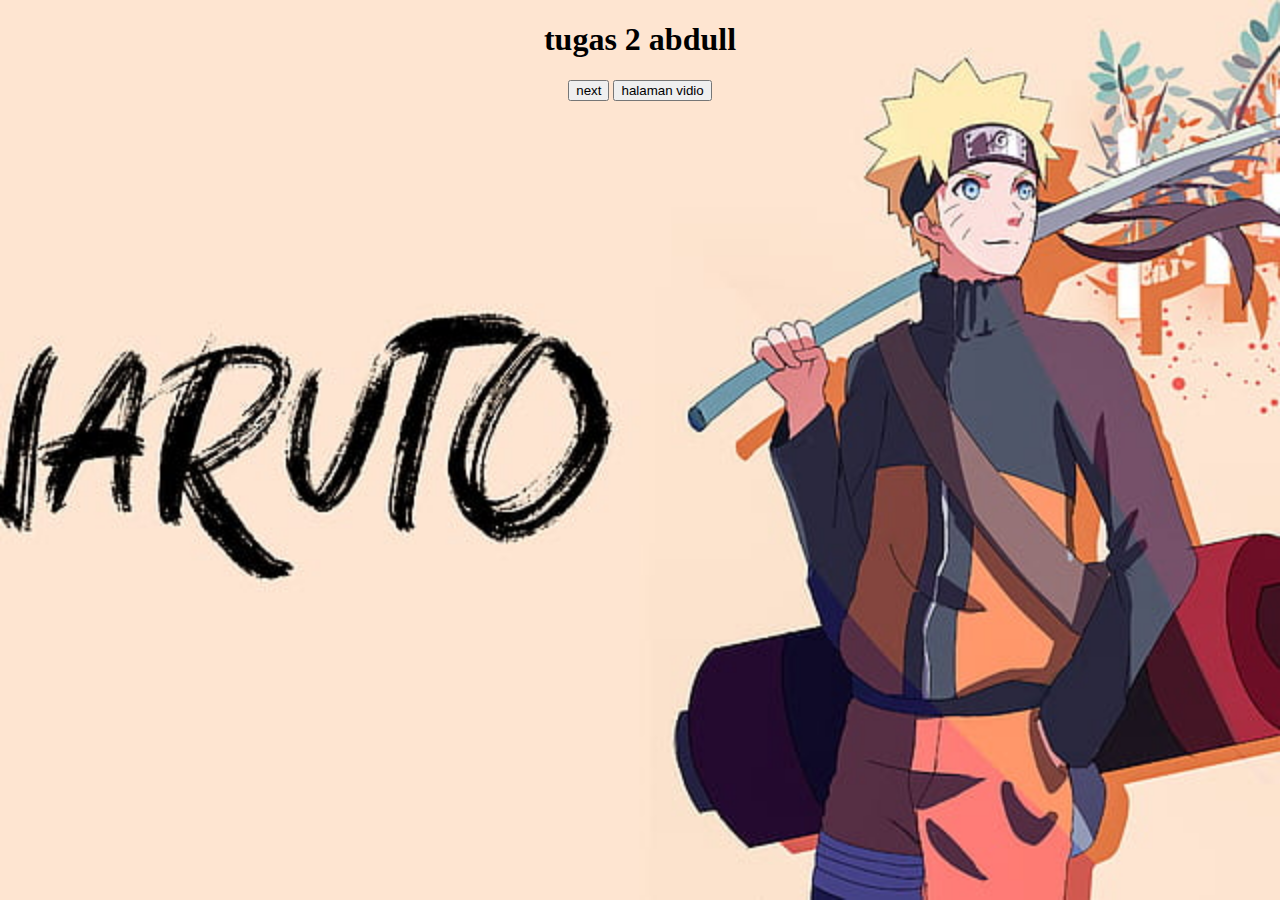
<file: abdul.2/index.html>
<!DOCTYPE html>
<html lang="en">
<head>
    <meta charset="UTF-8">
    <meta http-equiv="X-UA-Compatible" content="IE=edge">
    <meta name="viewport" content="width=device-width, initial-scale=1.0">
    <title>Document</title>
</head>
<link rel="stylesheet" href="style1.css">
<center>
<body>
    <h1>tugas 2 abdull</h1>
    <a href="halaman1.html"><button>next</button></a>
     <a href="vidio.html"><button>halaman vidio</button></a>
</body></center>
</html>
</file>
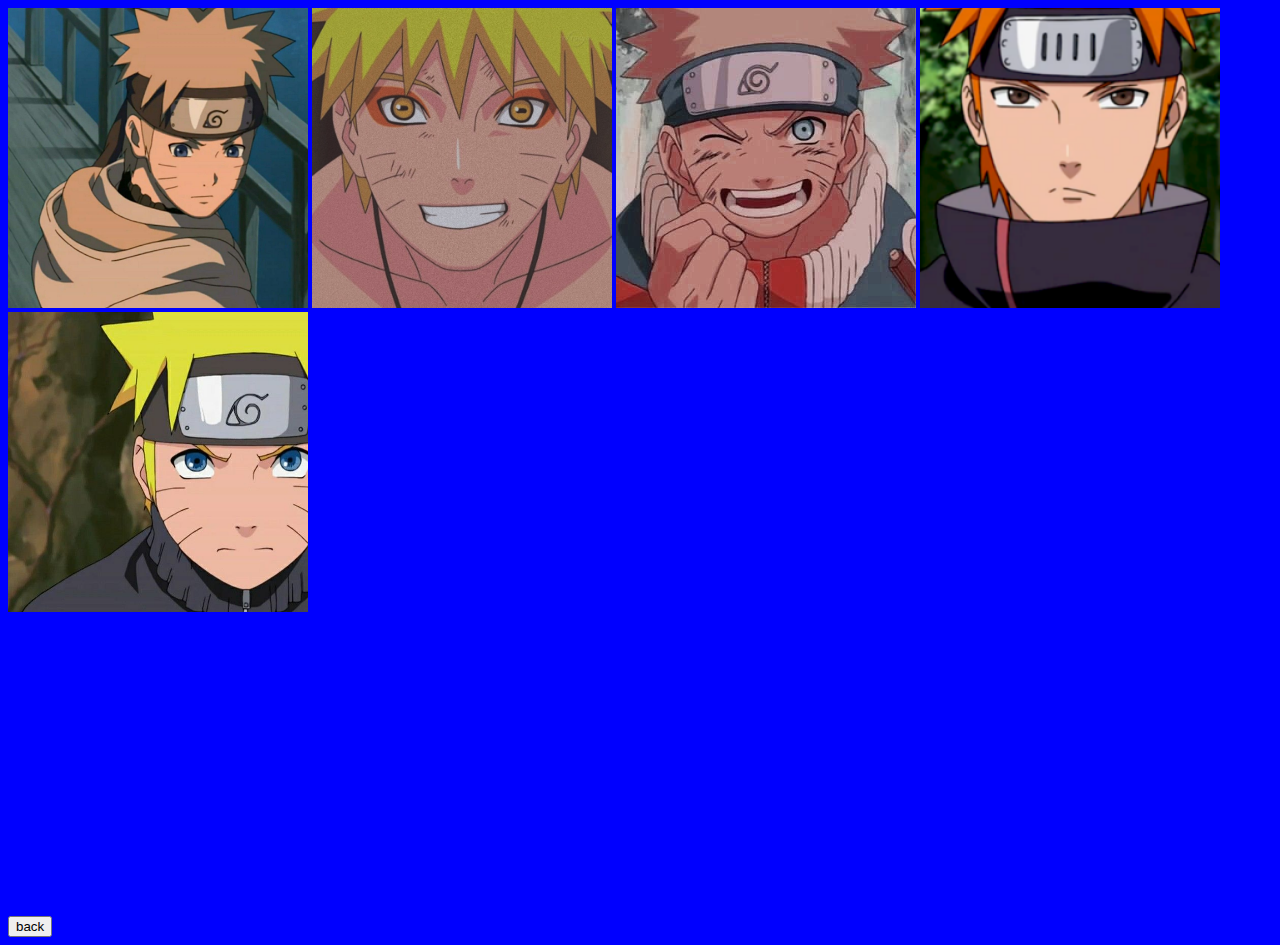
<file: abdul.2/halaman1.html>
<!DOCTYPE html>
<html lang="en">
<head>
    <meta charset="UTF-8">
    <meta http-equiv="X-UA-Compatible" content="IE=edge">
    <meta name="viewport" content="width=device-width, initial-scale=1.0">
    <title>Document</title>
</head>
<link rel="stylesheet" href="style2.css">
<body>
    <img src="1.jpg" width="300px">
    <img src="2.jpg" width="300px">
    <img src="3.jpg" width="300px">
    <img src="4.png" width="300px">
    <img src="5.jpg" width="300px">
<div class="hyp">
 <a href="index.html"><button>back</button></a>
</div>
</body>
</html>
</file>
<file: abdul.2/style1.css>
body { 
    background: url(22.jpg) no-repeat center center fixed; 
    -webkit-background-size: cover;
    -moz-background-size: cover;
    -o-background-size: cover;
    background-size: cover;
  }
</file>
<file: abdul.2/style2.css>
.hyp
{
    margin-top: 300px;
    align-items: center;
}

body
{
    background-color:blue;
}
</file>
